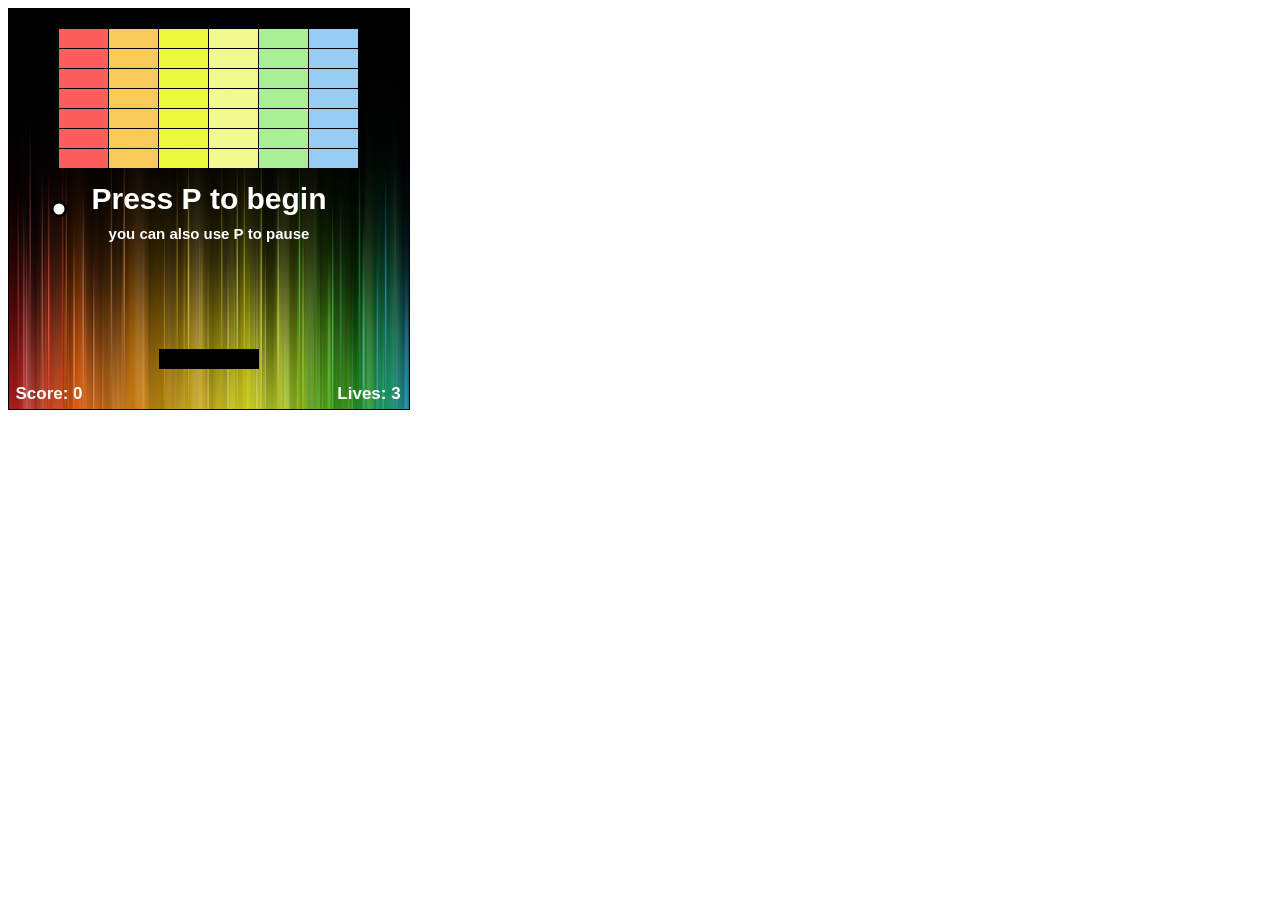
<file: Breakout/breakout.html>
<!DOCTYPE html>
<html><head>
    <meta charset="UTF-8">
    <title>PONG!</title>
  <link rel="stylesheet" type="text/css" href="still.css">
  </head>
  <body>

	<canvas id="myCanvas" width="400" height="400" style="border: 1px solid black;">
	Sorry, but your browser does not support the HTML5 canvas tag.
    <style background-image: url('litaback.jpg')></style>
	</canvas>

    <div id="output"></div>
    <script src="bricks.js"></script>
    <script src="utils.js"></script>
    <script src="g_keys.js"></script>
    <script src="Paddle.js"></script>
    <script src="g_ball.js"></script>
    <script src="g_main.js"></script>
    <script src="update.js"></script>
    <script src="render.js"></script>
    <script src="PONG.js"></script>
    <script src="looks.js"></script>


  
</body></html>
</file>
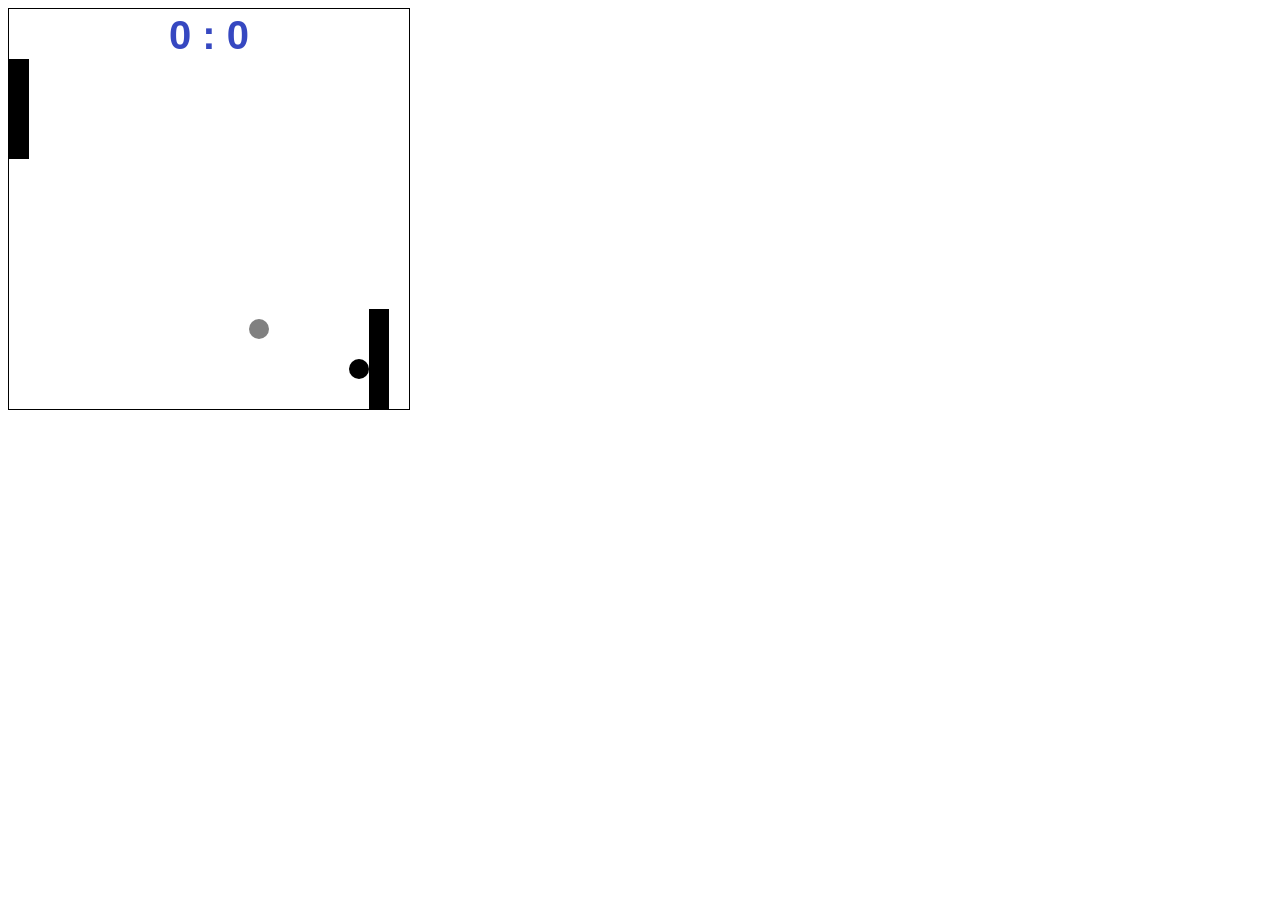
<file: PingPong/pingpong.html>
<html>
	<head>
	<link rel="stylesheet" type="text/css" href="still.css">
	</head>
	<body>

	<canvas id="myCanvas" width="400" height="400" >
	<script type="text/javascript">


"use strict";

var g_canvas = document.getElementById("myCanvas");
var g_ctx = g_canvas.getContext("2d");


// =================
// KEYBOARD HANDLING
// =================

var g_keys = [];

function handleKeydown(evt) {
    g_keys[evt.keyCode] = true;
}

function handleKeyup(evt) {
    g_keys[evt.keyCode] = false;
}

// Inspects, and then clears, a key's state
//
// This allows a keypress to be "one-shot" e.g. for toggles
// ..until the auto-repeat kicks in, that is.
//
function eatKey(keyCode) {
    var isDown = g_keys[keyCode];
    g_keys[keyCode] = false;
    return isDown;
}

window.addEventListener("keydown", handleKeydown);
window.addEventListener("keyup", handleKeyup);

// ============
// PADDLE STUFF
// ============



function Paddle(descr) {
    for (var property in descr) {
        this[property] = descr[property];
    }
}

var ballOn = false;
var rectOn = false;
var computerOn = true;
Paddle.prototype.halfWidth = 10;
Paddle.prototype.halfHeight = 50;

Paddle.prototype.update = function () {
    if (g_keys[this.GO_UP] && this.cy > Paddle.prototype.halfHeight) {
        this.cy -= 5;
    } else if (g_keys[this.GO_DOWN] && this.cy < g_canvas.height - Paddle.prototype.halfHeight) {
        this.cy += 5;
    }
   if(g_keys[this.GO_LEFT] && this.cx > 10){
        this.cx -= 5
    }else if(g_keys[this.GO_RIGHT] && this.cx < 390){
        this.cx += 5;
    }
    if(g_paddle1.cx > 100){
        g_paddle1.cx = 100;
    }
    if(g_paddle2.cx < 300){
        g_paddle2.cx = 300;
    }

    if(computerOn){
        if(g_ball.cx < 300 && g_ball.xVel < 0 && g_ball2.cx > 50 && g_ball2.xVel > 0){
            if(g_paddle2.cy < Paddle.prototype.halfHeight){
                g_paddle2.cy = Paddle.prototype.halfHeight;
            }else if(g_paddle2.cy > g_canvas.height - Paddle.prototype.halfHeight){
                 g_paddle2.cy = g_canvas.height - Paddle.prototype.halfHeight;
            }else{
                if(g_paddle2.cy > g_ball2.cy){
                    g_paddle2.cy -= 2.5;
                }else{
                    g_paddle2.cy +=2.5;
                }
            }
        }else{
            if(g_paddle2.cy < Paddle.prototype.halfHeight){
                g_paddle2.cy = Paddle.prototype.halfHeight;
            }else if(g_paddle2.cy > g_canvas.height - Paddle.prototype.halfHeight){
                 g_paddle2.cy = g_canvas.height - Paddle.prototype.halfHeight;
            }else{
                if(g_paddle2.cy > g_ball.cy){
                    g_paddle2.cy -= 2.5;
                }else{
                    g_paddle2.cy +=2.5;
                }
            }
        }
    }

    
};

var smaller = false;
var newOne = true;
var randX = 0;
var randY = 0;

function collidesRect(ctx){
    if(g_ball2.cx > randX - 10 && g_ball2.cx < randX + 20 && g_ball2.cy > randY-10 && g_ball2.cy < randY+20){
        if(ballOn){
            smaller = !smaller;
            newOne = true;
        }
    }
    if(smaller){
        Paddle.prototype.halfHeight = 30;
    }
    else{
        Paddle.prototype.halfHeight = 50;
    }

}

function rect(ctx){
    if(rectOn){
        if(newOne){
            randX = ((Math.random() * 140)+110);
            randY = ((Math.random() * 330)+50);
            newOne = false;
        }
        ctx.beginPath();
        ctx.fillStyle = "gray";
        ctx.fillRect(randX,randY,20,20);
        ctx.fillStyle = "white";
        ctx.arc(randX+10, randY+10, 4, 0, Math.PI*2, true);
        ctx.fill();
        ctx.stroke();
        newOne = false;
    }
}


Paddle.prototype.render = function (ctx) {
    ctx.fillStyle = "black";
    ctx.fillRect(this.cx - this.halfWidth,
                 this.cy - this.halfHeight,
                 this.halfWidth * 2,
                 this.halfHeight * 2);
    console.log("yo");
};

Paddle.prototype.collidesWith = function (prevX, prevY, 
                                          nextX, nextY, 
                                          r) {
    var paddleEdge = this.cx;
    // Check X coords
    if ((nextX - r < paddleEdge && prevX - r >= paddleEdge) ||
        (nextX + r > paddleEdge && prevX + r <= paddleEdge)) {
        // Check Y coords
        if (nextY + r >= this.cy - this.halfHeight &&
            nextY - r <= this.cy + this.halfHeight) {
            // It's a hit!
            return true;
        }
    }
    // It's a miss!
    return false;
};

// PADDLE 1


var KEY_R = 'R'.charCodeAt(0);
var KEY_G = 'G'.charCodeAt(0);
var KEY_C = 'C'.charCodeAt(0);

function handleKeydown(evt) {
    g_keys[evt.keyCode] = true;
    if (evt.keyCode === KEY_R) {
        ballOn = !ballOn;

    }
    if(evt.keyCode === KEY_G){
        rectOn = !rectOn;
        rect(ctx);
    }
    if(evt.keyCode === KEY_C){
        computerOn = !computerOn;
        g_paddle2.cx = g_canvas.width - g_paddle2.halfWidth;
        g_paddle2.cy = 150;
    }

}


var KEY_W = 'W'.charCodeAt(0);
var KEY_S = 'S'.charCodeAt(0);
var KEY_A = 'A'.charCodeAt(0);
var KEY_D = 'D'.charCodeAt(0);


var g_paddle1 = new Paddle({
    cx : 10,
    cy : 100,
    
    GO_UP   : KEY_W,
    GO_DOWN : KEY_S,
    GO_LEFT : KEY_A,
    GO_RIGHT : KEY_D,
});

// PADDLE 2

var KEY_I = 'I'.charCodeAt(0);
var KEY_K = 'K'.charCodeAt(0);
var KEY_J = 'J'.charCodeAt(0);
var KEY_L = 'L'.charCodeAt(0);

var g_paddle2 = new Paddle({
    cx : 370,
    cy : 300,
    
    GO_UP   : KEY_I,
    GO_DOWN : KEY_K,
    GO_LEFT : KEY_J,
    GO_RIGHT : KEY_L
});

var leftScore = 0;
var rightScore = 0;


function scoreBoard (ctx){      
    ctx.fillStyle = "#3648C1"              
    ctx.font="bold 40px Arial";
    ctx.textAlign="center";
    ctx.fillText(rightScore  + " : " + leftScore , 200, 40 );
}


// ==========
// BALL STUFF
// ==========

// BALL STUFF

function Ball(descr) {
    for (var property in descr) {
        this[property] = descr[property];
    }
}


var g_ball = new Ball({
    cx: 50,
    cy: 200,
    radius: 10,

    xVel: 5,
    yVel: 4
});

var g_ball2 = new Ball({
    cx: 100,
    cy: 200,
    radius: 10,

    xVel: 2.5,
    yVel: 2
});

var g_ball3 = new Ball({

	cx: 70,
    cy: 200,
    radius: 10,

    xVel: 5,
    yVel: 4
});



Ball.prototype.update = function () {
    // Remember my previous position
    var prevX = this.cx;
    var prevY = this.cy;
    // Compute my provisional new position (barring collisions)
    var nextX = prevX + this.xVel;
    var nextY = prevY + this.yVel;

    // Bounce off the paddles
    if (g_paddle1.collidesWith(prevX, prevY, nextX, nextY, this.radius) ||
        g_paddle2.collidesWith(prevX, prevY, nextX, nextY, this.radius))
    {
        this.xVel *= -1;
    }

    // Bounce off top and bottom edges
    if (nextY < 0 ||                             // top edge
        nextY > g_canvas.height) {               // bottom edge
        this.yVel *= -1;
        
    }
    
    //Bounce off left edge
    if (nextX < 0 ){
        this.xVel *= -1;
        leftScore++;
        
    }
    //Bounce off right edge    
    if(nextX > g_canvas.width){
        this.xVel *= -1;
        rightScore++;
    }
    
    
    var margin = 4 * this.radius;
    if (nextX < -margin || 
        nextX > g_canvas.width + margin) {
        this.reset();
    }

    // *Actually* update my position 
    this.cx += this.xVel;
    this.cy += this.yVel;
};

Ball.prototype.reset = function () {
    this.cx = 300;
    this.cy = 100;
    this.xVel = -5;
    this.yVel = 4;
};

Ball.prototype.render = function (ctx) {
    fillCircle(ctx, this.cx, this.cy, this.radius);
};

Ball.prototype.renderSlow = function (ctx) {
    fillCircle2(ctx, this.cx, this.cy, this.radius);
};


// =====
// UTILS
// =====

function clearCanvas(ctx) {
    ctx.clearRect(0, 0, ctx.canvas.width, ctx.canvas.height);
}

function fillCircle(ctx, x, y, r) {
    ctx.fillStyle = "#000000";
    ctx.beginPath();
    ctx.arc(x, y, r, 0, Math.PI * 2);
    ctx.fill();
}
function fillCircle2(ctx, x, y, r) {
    ctx.fillStyle = "gray";
    ctx.beginPath();
    ctx.arc(x, y, r, 0, Math.PI * 2);
    ctx.fill();
}

// =============
// GATHER INPUTS
// =============

function gatherInputs() {
    // Nothing to do here!
    // The event handlers do everything we need for now.
}

// =================
// UPDATE SIMULATION
// =================

function updateSimulation() {
    if (shouldSkipUpdate()) return;

    g_ball.update();
    g_ball2.update();
  
   if(ballOn){
        g_ball3.update();
    }
    
    g_paddle1.update();
    g_paddle2.update();
}

// Togglable Pause Mode
var KEY_PAUSE = 'P'.charCodeAt(0);
var KEY_STEP  = 'O'.charCodeAt(0);

var g_isUpdatePaused = false;

function shouldSkipUpdate() {
    if (eatKey(KEY_PAUSE)) {
        g_isUpdatePaused = !g_isUpdatePaused;
    }
    return g_isUpdatePaused && !eatKey(KEY_STEP);    
}

// =================
// RENDER SIMULATION
// =================

function renderSimulation(ctx) {
    clearCanvas(ctx);
    console.log("hello");
    g_ball.render(ctx);
    g_ball2.renderSlow(ctx);

    if (ballOn) {
    	g_ball3.render(ctx);
    }else{
        g_ball3.reset(ctx);
    }

    g_paddle1.render(ctx);
    g_paddle2.render(ctx);
    scoreBoard(ctx);
    rect(ctx);
    collidesRect(ctx);
}


// ========
// MAINLOOP
// ========

function mainIter() {
    if (!requestedQuit()) {
        gatherInputs();
        updateSimulation();
        renderSimulation(g_ctx);
    } else {
        window.clearInterval(intervalID);
    }
}

// Simple voluntary quit mechanism
//
var KEY_QUIT = 'Q'.charCodeAt(0);
function requestedQuit() {
    return g_keys[KEY_QUIT];
}

var intervalID = window.setInterval(mainIter, 16.666);

	</script>
	</canvas>

	</body>
	
</html>
</file>
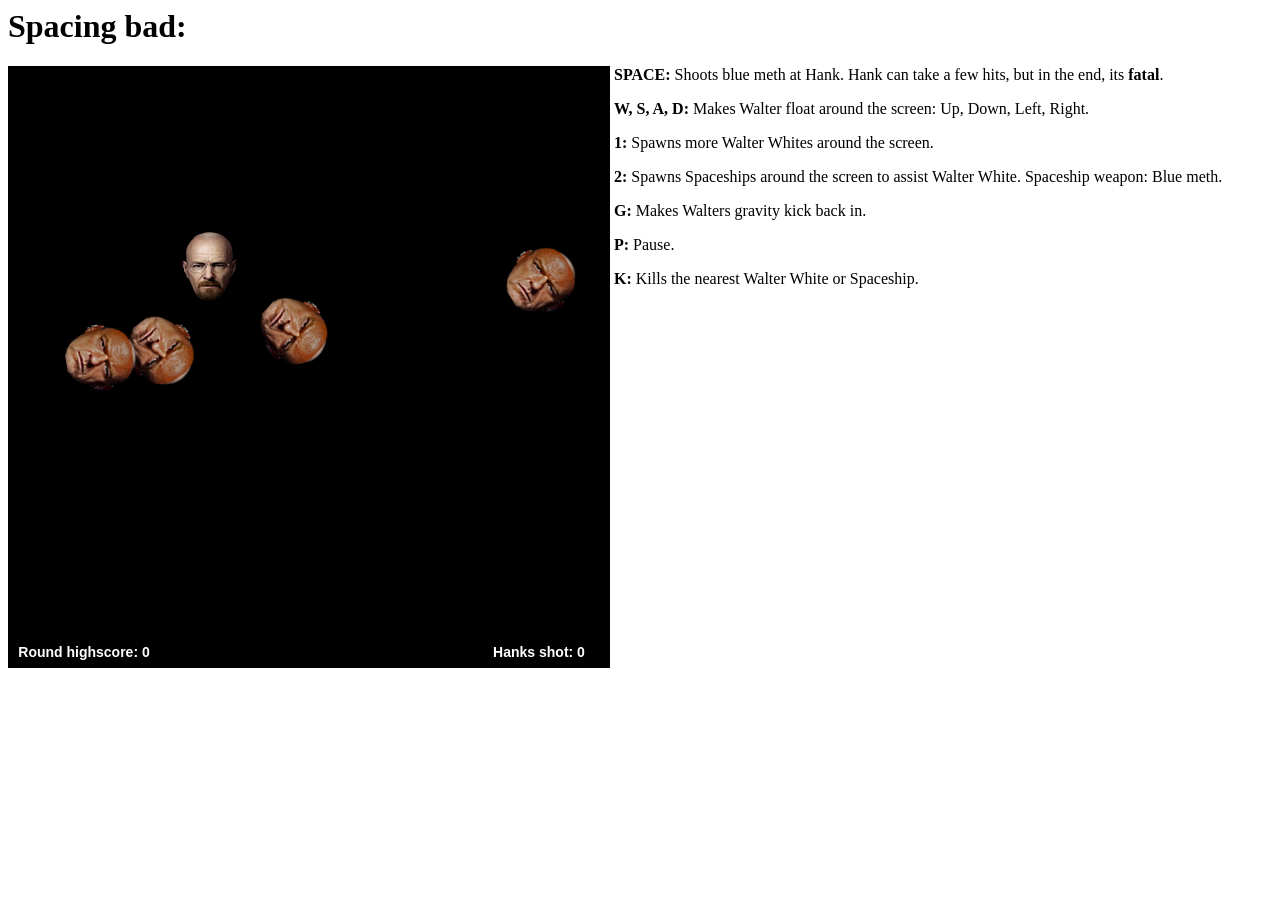
<file: SpacingBad/game.html>
<html><head>
    <meta charset="UTF-8">
    <title>ASTEROIDS!</title>
    <link rel="stylesheet" type="text/css" href="still.css">
  <style type="text/css"></style><script type="text/javascript" src="chrome-extension://bfbmjmiodbnnpllbbbfblcplfjjepjdn/js/injected.js"></script></head>
  <body>
    <h1>Spacing bad: </h1>
	<canvas id="myCanvas" width="600" height="600" style="border: 1px solid black; float: left; margin-right: 4px" >
    <!--background-image: url(breakingBack.jpg);"-->
	Sorry, but your browser does not support the HTML5 canvas tag.
	</canvas>
   

        <p><b>SPACE:</b> Shoots blue meth at Hank. Hank can take a few hits, but in the end, its <b>fatal</b>.</p>
        <p><b>W, S, A, D:</b> Makes Walter float around the screen: Up, Down, Left, Right. </p>
        <p><b>1: </b>Spawns more Walter Whites around the screen.</p>
        <p><b>2: </b>Spawns Spaceships around the screen to assist Walter White. Spaceship weapon: Blue meth. </p>
        <p><b>G: </b>Makes Walters gravity kick back in.</p>
        <p><b>P: </b>Pause.</p>
        <p><b>K: </b>Kills the nearest Walter White or Spaceship.</p>
    </div>


    <script src="globals.js"></script>
    <script src="consts.js"></script>
    <script src="util.js"></script>
    <script src="keys.js"></script>
    <script src="handleMouse.js"></script>

    <script src="spatialManager.js"></script>
    <script src="entityManager.js"></script>

    <script src="Sprite.js"></script>
    
    <script src="Entity.js"></script>
    <script src="Rock.js"></script>
    <script src="Bullet.js"></script>
    <script src="Ship.js"></script>    

    <script src="update.js"></script>
    <script src="render.js"></script>

    <script src="imagesPreload.js"></script>
    <script src="main.js"></script>

    <script src="ASTEROIDS.js"></script>

  

</body></html>
</file>
<file: Breakout/still.css>
#myCanvas{
	background-image: url("litaback.jpg");
	background-size: 700px;
}
</file>
<file: PingPong/still.css>
#myCanvas{
	border: 1px solid black;
}
</file>
<file: SpacingBad/still.css>
canvas{

}
</file>
